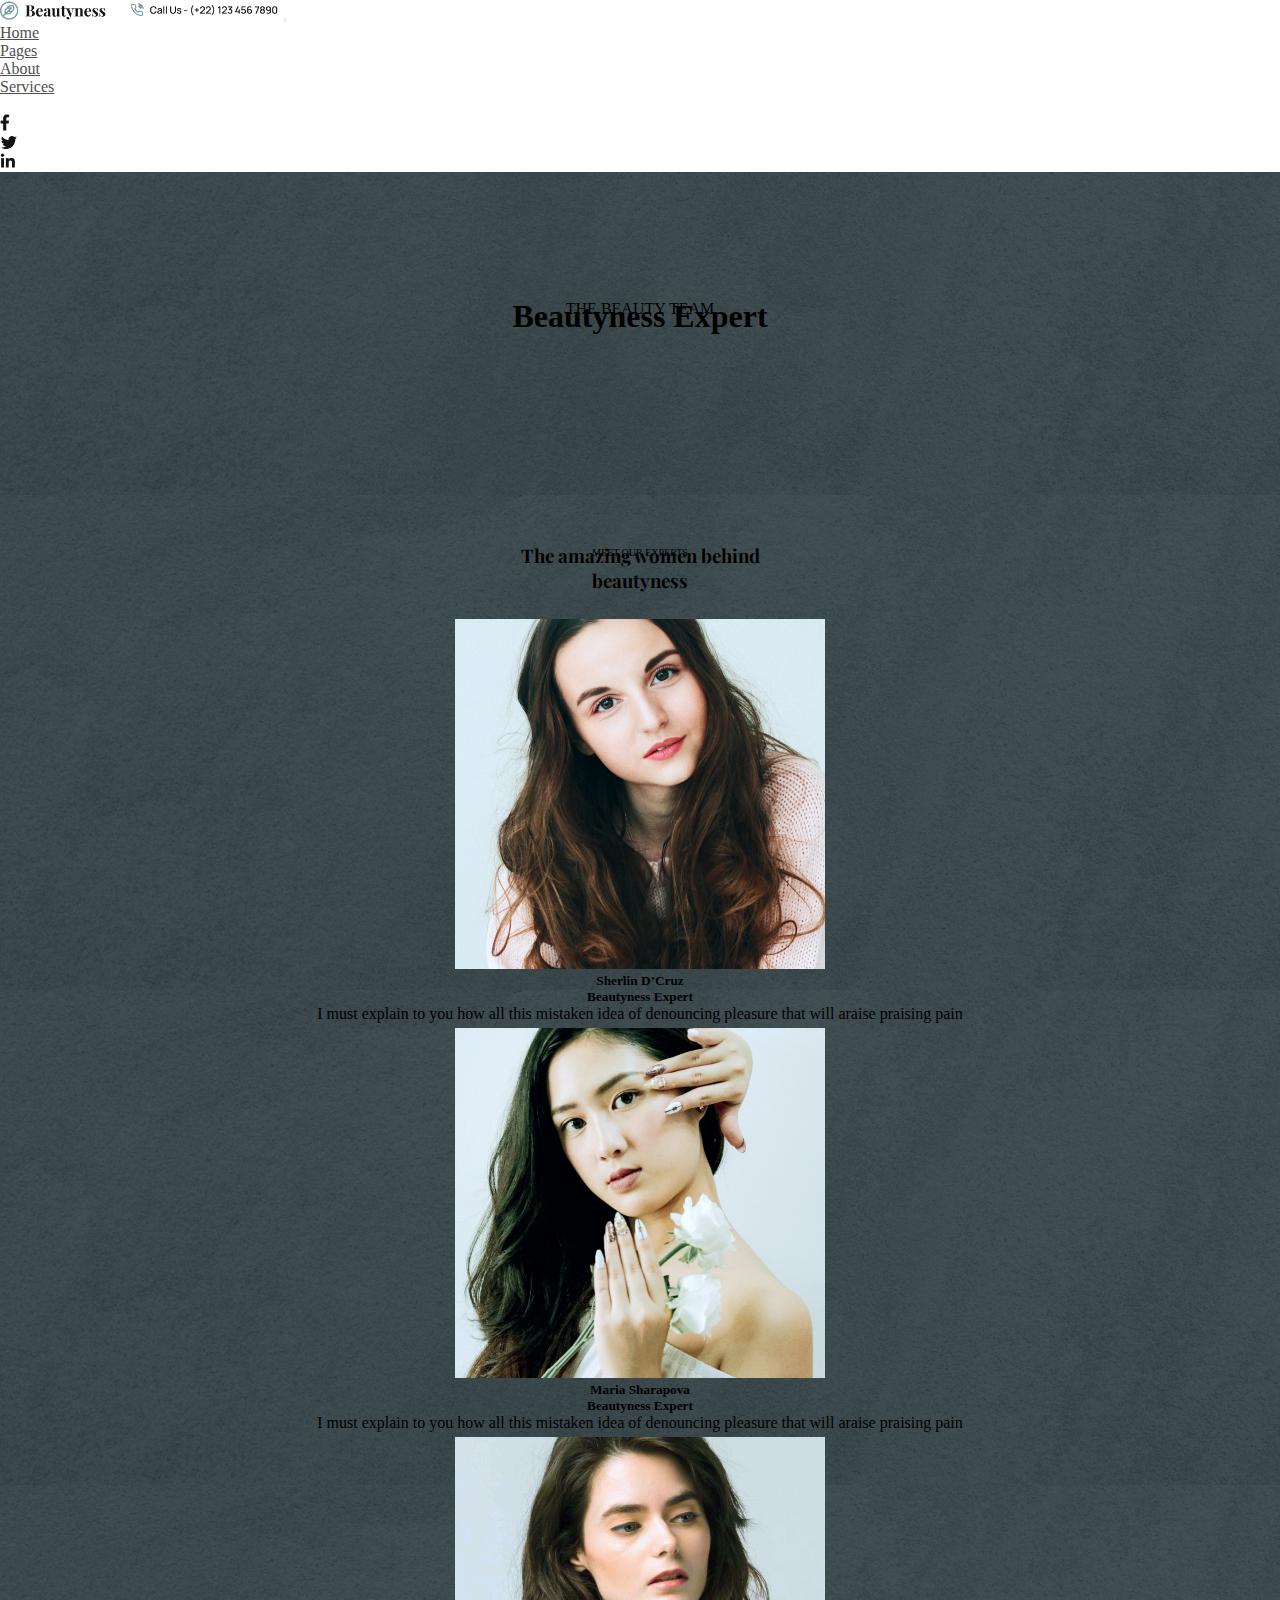
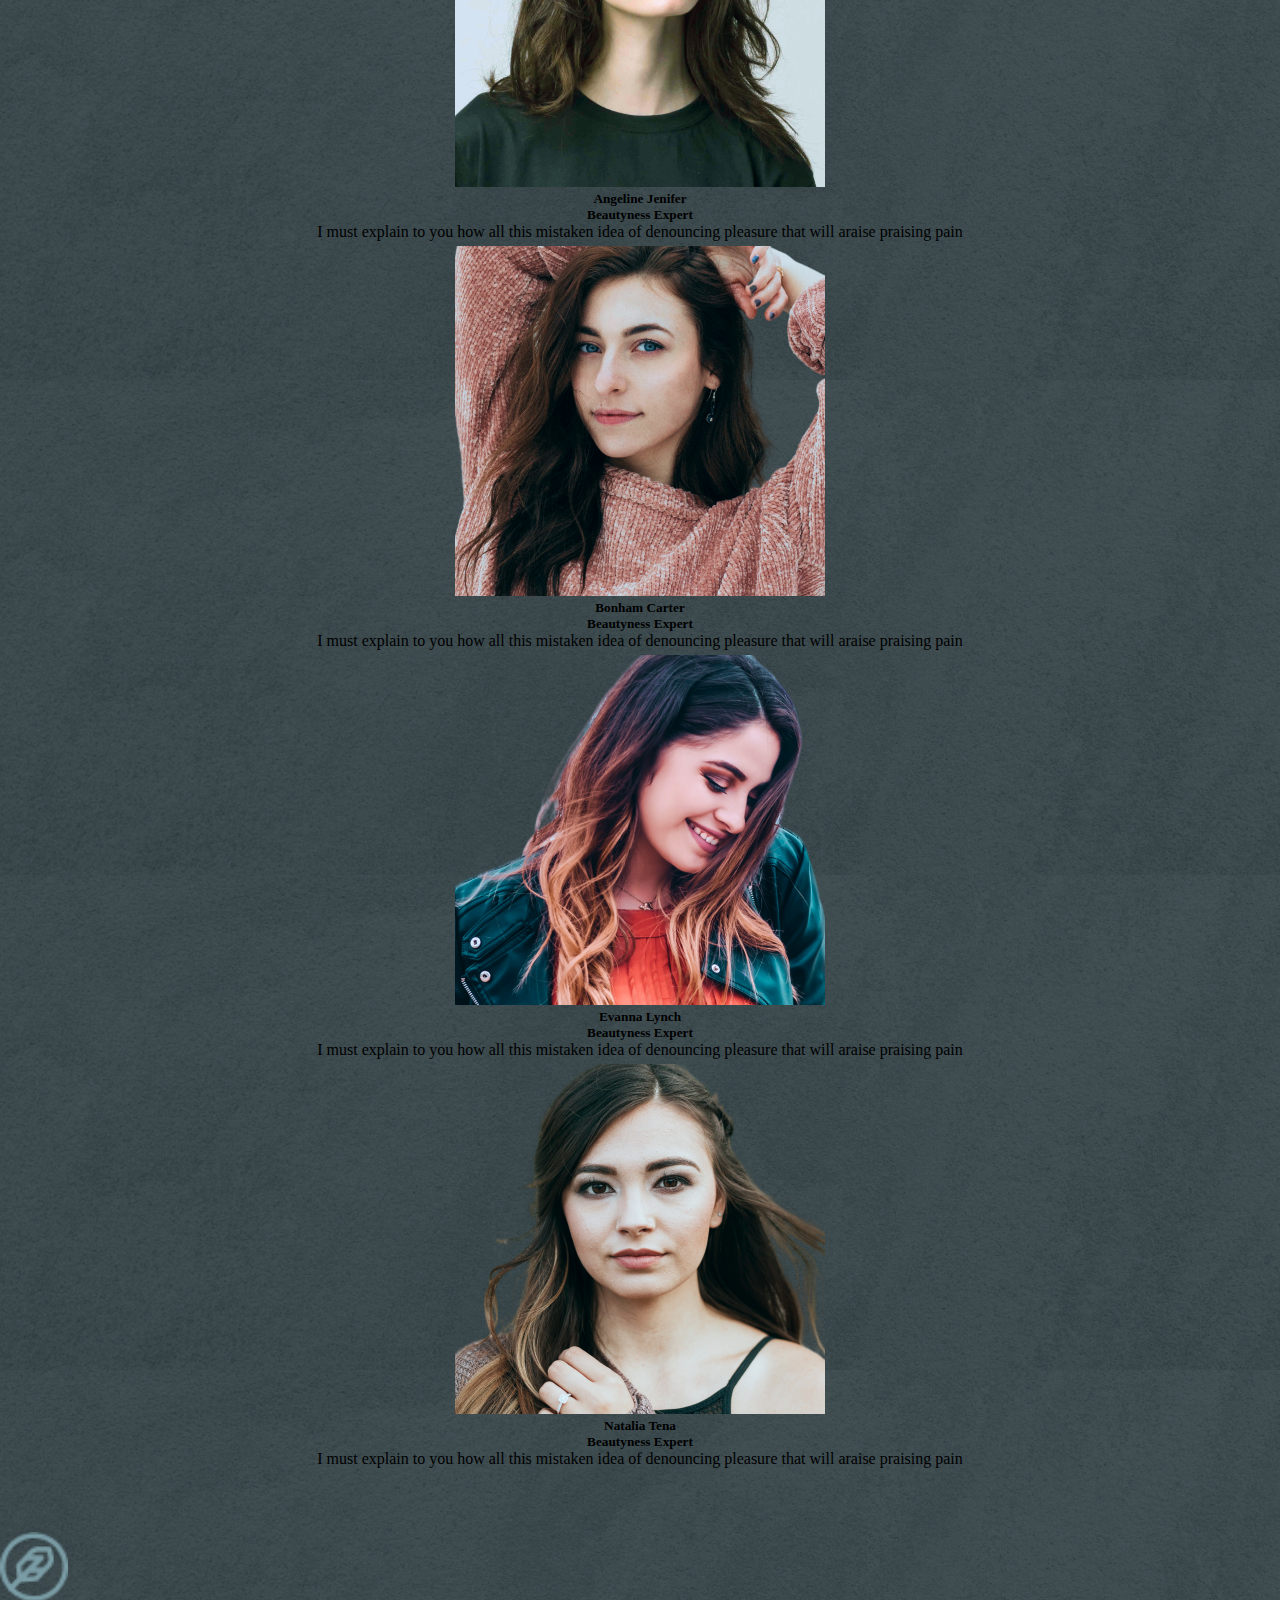
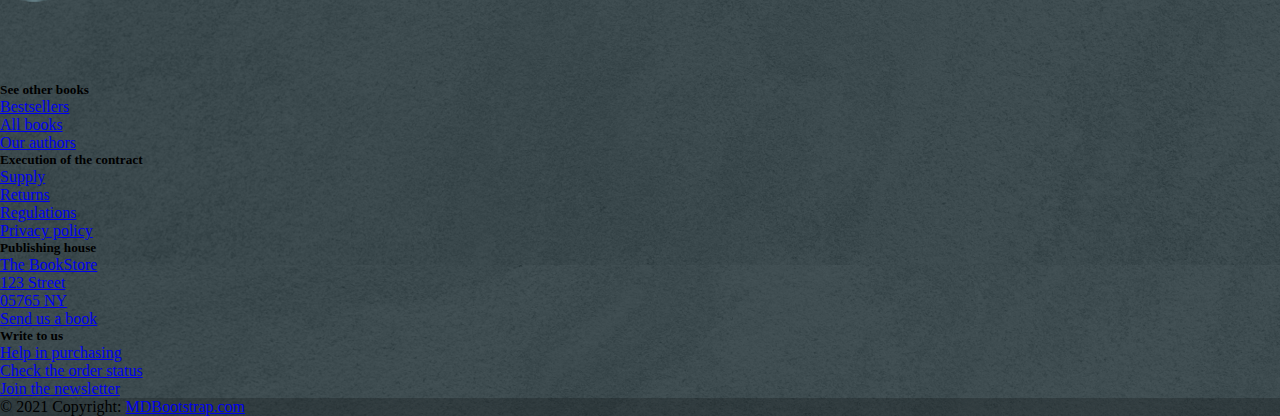
<file: index3.html>
<!DOCTYPE html>
<html lang="en">
  <head>
    <meta charset="UTF-8" />
    <meta name="viewport" content="width=device-width, initial-scale=1.0" />
    <link rel="stylesheet" href="/assets/css/style.css" />
    <link
      href="https://cdn.jsdelivr.net/npm/bootstrap@5.3.2/dist/css/bootstrap.min.css"
      rel="stylesheet"
      integrity="sha384-T3c6CoIi6uLrA9TneNEoa7RxnatzjcDSCmG1MXxSR1GAsXEV/Dwwykc2MPK8M2HN"
      crossorigin="anonymous"
    />
    <link rel="preconnect" href="https://fonts.googleapis.com" />
    <link rel="preconnect" href="https://fonts.gstatic.com" crossorigin />
    <link
      href="https://fonts.googleapis.com/css2?family=Playfair+Display:wght@700&display=swap"
      rel="stylesheet"
    />
    <title>Beautyness</title>
  </head>
  <body style="background-image: url(/assets/images/background.png)">
    <nav class="navbar navbar-expand-lg fixed-top navbar-scroll">
      <div class="container">
        <img src="/assets/images/6.png" height="20" alt="" loading="lazy" />
        <button
          class="navbar-toggler ps-0"
          type="button"
          data-mdb-toggle="collapse"
          data-mdb-target="#navbarExample01"
          aria-controls="navbarExample01"
          aria-expanded="false"
          aria-label="Toggle navigation"
        >
          <span
            class="navbar-toggler-icon d-flex justify-content-start align-items-center"
          >
            <i class="fas fa-bars"></i>
          </span>
        </button>
        <div class="collapse navbar-collapse" id="navbarExample01">
          <ul class="navbar-nav ms-auto mb-2 mb-lg-0">
            <li class="nav-item active">
              <a class="nav-link" aria-current="page" href="#home">Home</a>
            </li>
            <li class="nav-item">
              <a class="nav-link" aria-current="page" href="#pages">Pages</a>
            </li>
            <li class="nav-item">
              <a class="nav-link" aria-current="about" href="#About">About</a>
            </li>
            <li class="nav-item">
              <a class="nav-link" aria-current="page" href="#services"
                >Services</a
              >
            </li>
          </ul>

          <ul class="navbar-nav flex-row">
            <li class="nav-item">
              <a class="nav-link px-2" href="#!">
                <i class="fab fa-facebook-square"></i>
              </a>
            </li>
            <li class="nav-item">
              <a class="nav-link px-2" href="#!">
                <img src="/assets/images/fb.png" alt="facebook" />
              </a>
            </li>
            <li class="nav-item">
              <a class="nav-link ps-2" href="#!">
                <img src="/assets/images/twi.png" alt="Twi" />
              </a>
            </li>

            <li class="nav-item">
              <a class="nav-link ps-2" href="#!">
                <img src="/assets/images/Social.png" alt="in" />
              </a>
            </li>
          </ul>
        </div>
      </div>
    </nav>

    <div
      class="container text-light"
      style="padding-top: 10%; padding-bottom: 10%; text-align: center"
    >
      <p>THE BEAUTY TEAM</p>
      <h1 style="margin-top: -20px">Beautyness Expert</h1>
    </div>

    <div
      class="container-fluid bg-light"
      style="
        padding-left: 10%;
        padding-right: 10%;
        padding-top: 5%;
        padding-bottom: 5%;
      "
    >
      <div style="text-align: center; padding: 2%">
        <p id="heroSmallText" style="font-size: 10px">MEET OUR EXPERTS</p>
        <h3
          id="heroLargeText"
          style="font-family: Playfair Display; margin-top: -15px"
        >
          The amazing women behind <br />beautyness
        </h3>
      </div>
      <div class="row row-cols-1 row-cols-md-3 gy-4 gx-4">
        <div class="col">
          <div class="card h-100">
            <img
              src="/assets/images/GIRL 1.png"
              class="card-img-top"
              alt="..."
            />
            <div class="card-body">
              <h5 class="card-title">
                Sherlin D’Cruz <br />
                Beautyness Expert
              </h5>
              <p class="card-text">
                I must explain to you how all this mistaken idea of denouncing
                pleasure that will araise praising pain
              </p>
            </div>
          </div>
        </div>
        <div class="col">
          <div class="card h-100">
            <img
              src="/assets/images/Girl 2.png"
              class="card-img-top"
              alt="..."
            />
            <div class="card-body">
              <h5 class="card-title">
                Maria Sharapova <br />
                Beautyness Expert
              </h5>
              <p class="card-text">
                I must explain to you how all this mistaken idea of denouncing
                pleasure that will araise praising pain
              </p>
            </div>
          </div>
        </div>
        <div class="col">
          <div class="card h-100">
            <img
              src="/assets/images/GIRL 3.png"
              class="card-img-top"
              alt="..."
            />
            <div class="card-body">
              <h5 class="card-title">
                Angeline Jenifer <br />
                Beautyness Expert
              </h5>
              <p class="card-text">
                I must explain to you how all this mistaken idea of denouncing
                pleasure that will araise praising pain
              </p>
            </div>
          </div>
        </div>

        <div class="col">
          <div class="card h-100">
            <img
              src="/assets/images/GIRL 4.png"
              class="card-img-top"
              alt="..."
            />
            <div class="card-body">
              <h5 class="card-title">
                Bonham Carter <br />
                Beautyness Expert
              </h5>
              <p class="card-text">
                I must explain to you how all this mistaken idea of denouncing
                pleasure that will araise praising pain
              </p>
            </div>
          </div>
        </div>
        <div class="col">
          <div class="card h-100">
            <img
              src="/assets/images/GIRL 5.png"
              class="card-img-top"
              alt="..."
            />
            <div class="card-body">
              <h5 class="card-title">
                Evanna Lynch <br />
                Beautyness Expert
              </h5>
              <p class="card-text">
                I must explain to you how all this mistaken idea of denouncing
                pleasure that will araise praising pain
              </p>
            </div>
          </div>
        </div>
        <div class="col">
          <div class="card h-100">
            <img
              src="/assets/images/GIRL 6.png"
              class="card-img-top"
              alt="..."
            />
            <div class="card-body">
              <h5 class="card-title">Natalia Tena <br />Beautyness Expert</h5>
              <p class="card-text">
                I must explain to you how all this mistaken idea of denouncing
                pleasure that will araise praising pain
              </p>
            </div>
          </div>
        </div>
      </div>
    </div>

    <div class="container my-5">
      <footer class="bg-dark text-center text-lg-start text-white">
        <!-- Grid container -->
        <div class="container p-4">
          <!--Grid row-->
          <div class="row mt-4">
            <!--Grid column-->
            <div class="col-lg-3 col-md-6 mb-4 mb-md-0">
              <div
                class="rounded-circle bg-white shadow-1-strong d-flex align-items-center justify-content-center mb-4 mx-auto"
                style="width: 150px; height: 150px"
              >
                <img src="/assets/images/Logo.png" height="70" alt="" />
              </div>
              <h5 class="text-uppercase">See other books</h5>

              <ul class="list-unstyled mb-0">
                <li>
                  <a href="#!" class="text-white"
                    ><i class="fas fa-book fa-fw fa-sm me-2"></i>Bestsellers</a
                  >
                </li>
                <li>
                  <a href="#!" class="text-white"
                    ><i class="fas fa-book fa-fw fa-sm me-2"></i>All books</a
                  >
                </li>
                <li>
                  <a href="#!" class="text-white"
                    ><i class="fas fa-user-edit fa-fw fa-sm me-2"></i>Our
                    authors</a
                  >
                </li>
              </ul>
            </div>
            <!--Grid column-->

            <!--Grid column-->
            <div class="col-lg-3 col-md-6 mb-4 mb-md-0">
              <h5 class="text-uppercase">Execution of the contract</h5>

              <ul class="list-unstyled">
                <li>
                  <a href="#!" class="text-white"
                    ><i class="fas fa-shipping-fast fa-fw fa-sm me-2"></i
                    >Supply</a
                  >
                </li>
                <li>
                  <a href="#!" class="text-white"
                    ><i class="fas fa-backspace fa-fw fa-sm me-2"></i>Returns</a
                  >
                </li>
                <li>
                  <a href="#!" class="text-white"
                    ><i class="far fa-file-alt fa-fw fa-sm me-2"></i
                    >Regulations</a
                  >
                </li>
                <li>
                  <a href="#!" class="text-white"
                    ><i class="far fa-file-alt fa-fw fa-sm me-2"></i>Privacy
                    policy</a
                  >
                </li>
              </ul>
            </div>
            <!--Grid column-->

            <!--Grid column-->
            <div class="col-lg-3 col-md-6 mb-4 mb-md-0">
              <h5 class="text-uppercase">Publishing house</h5>

              <ul class="list-unstyled">
                <li>
                  <a href="#!" class="text-white">The BookStore</a>
                </li>
                <li>
                  <a href="#!" class="text-white">123 Street</a>
                </li>
                <li>
                  <a href="#!" class="text-white">05765 NY</a>
                </li>
                <li>
                  <a href="#!" class="text-white"
                    ><i class="fas fa-briefcase fa-fw fa-sm me-2"></i>Send us a
                    book</a
                  >
                </li>
              </ul>
            </div>
            <!--Grid column-->

            <!--Grid column-->
            <div class="col-lg-3 col-md-6 mb-4 mb-md-0">
              <h5 class="text-uppercase">Write to us</h5>

              <ul class="list-unstyled">
                <li>
                  <a href="#!" class="text-white"
                    ><i class="fas fa-at fa-fw fa-sm me-2"></i>Help in
                    purchasing</a
                  >
                </li>
                <li>
                  <a href="#!" class="text-white"
                    ><i class="fas fa-shipping-fast fa-fw fa-sm me-2"></i>Check
                    the order status</a
                  >
                </li>
                <li>
                  <a href="#!" class="text-white"
                    ><i class="fas fa-envelope fa-fw fa-sm me-2"></i>Join the
                    newsletter</a
                  >
                </li>
              </ul>
            </div>
            <!--Grid column-->
          </div>
          <!--Grid row-->
        </div>
        <!-- Grid container -->

        <!-- Copyright -->
        <div
          class="text-center p-3"
          style="background-color: rgba(0, 0, 0, 0.2)"
        >
          © 2021 Copyright:
          <a class="text-white" href="https://mdbootstrap.com/"
            >MDBootstrap.com</a
          >
        </div>
        <!-- Copyright -->
      </footer>
    </div>
  </body>
</html>
</file>
<file: assets/css/style.css>
* {
  padding: 0;
  margin: 0;
  box-sizing: border-box;
}

.navbar-scroll .nav-link,
.navbar-scroll .fa-bars,
.navbar-scroll .navar-brand {
  color: #4f4f4f;
}

.navbar-scroll .nav-link:hover {
  color: #1266f1;
}

/* Color of the links AFTER scroll */
.navbar-scrolled .nav-link,
.navbar-scrolled .fa-bars,
.navbar-scrolled .navar-brand {
  color: #4f4f4f;
}

/* Color of the navbar AFTER scroll */
.navbar-scroll,
.navbar-scrolled {
  background-color: #fff;
}

/* An optional height of the navbar AFTER scroll */
.navbar.navbar-scroll.navbar-scrolled {
  padding-top: 5px;
  padding-bottom: 5px;
}

body {
  background-color: #eee;
}
.text {
  text-align: center;
  font-size: 15px;
  margin-top: 200px;
  position: absolute;
  margin-left: 700px;
}
.background {
  background-image: url(/assets/images/background.png);
  height: 400px;
}
#expert {
  font-size: 55px;
}
.meet {
  justify-content: center;
  margin-top: 50px;
  margin-left: 550px;
  font-size: 15px;
  font-family: "Playfair Display";
}
#amazing {
  text-align: center;
  font-size: 45px;
  font-family: "Playfair Display";
  margin-left: 350px;
}
.beauty {
  text-align: center;
  font-size: 45px;
  font-family: "Playfair Display";
  margin-left: 500px;
}

.col {
  text-align: center;
}

.card {
  margin-top: 5px;
}
</file>
